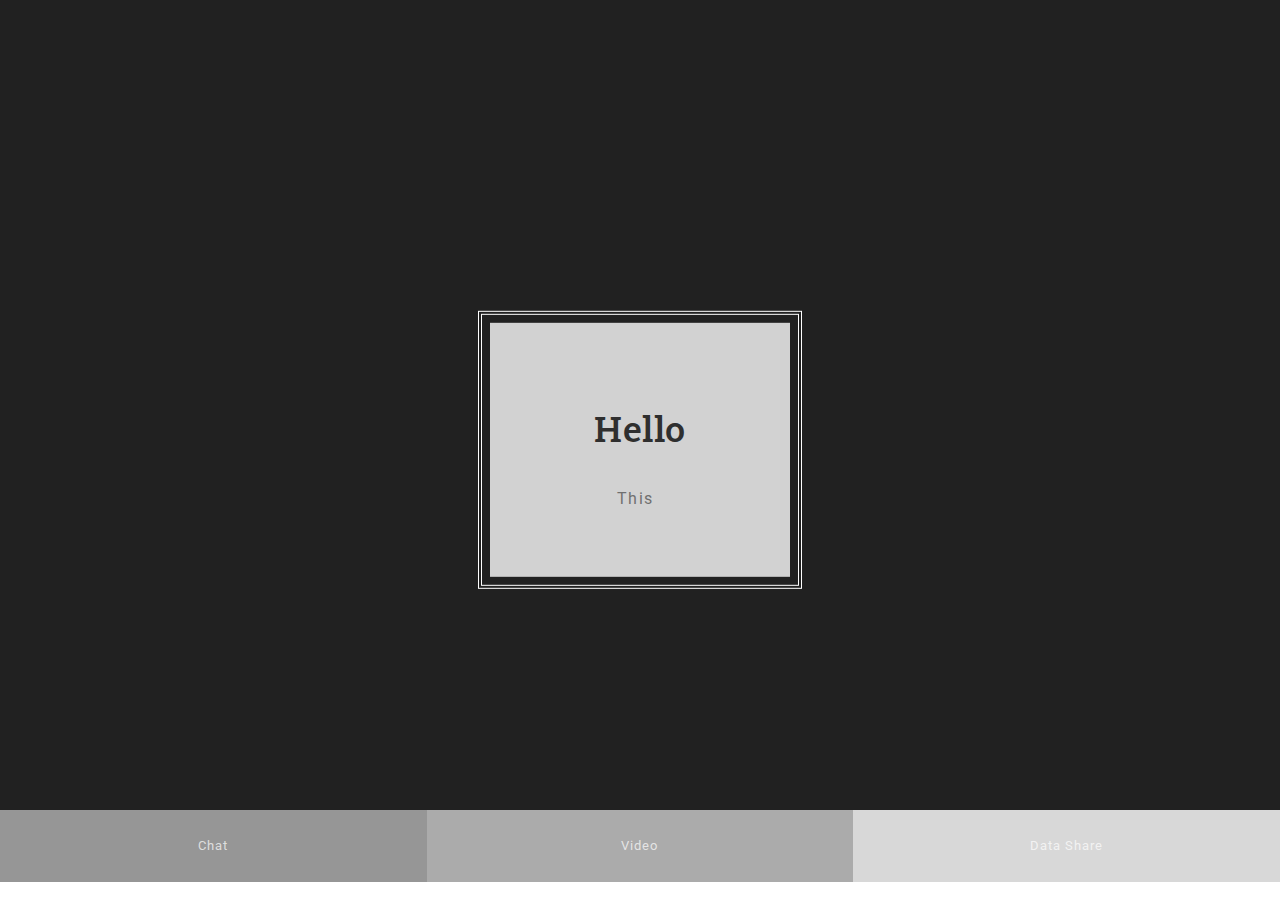
<file: index.html>
<!DOCTYPE html>
<html lang="en">
  <head>
    <meta charset="utf-8">
    <title>chat.rtc</title>
    <meta content="IE=edge" http-equiv="X-UA-Compatible">
    <meta content="width=device-width, initial-scale=1" name="viewport">
    <meta content="Deepak Sattiraju" name="author">
    
    <!--Fav-->
    <link href="images/favicon.ico" rel="shortcut icon">
    
    <!--styles-->
    <link href="css/bootstrap.min.css" rel="stylesheet">
    <link href="css/style.css" rel="stylesheet">
    <link href="css/responsive.css" rel="stylesheet">
    
    <!--fonts google-->
    <link href='https://fonts.googleapis.com/css?family=Roboto+Slab:400,700' rel='stylesheet' type='text/css'>
    <link href='https://fonts.googleapis.com/css?family=Roboto:400,300,500,700' rel='stylesheet' type='text/css'>
    
    <!--[if lt IE 9]>
       <script type="text/javascript" src="js/html5shiv.min.js"></script>
    <![endif]-->
  </head>
  <body>
        <!--HEADER -->
    
    <!--/.HEADER END-->
    
    <!--CONTENT WRAP-->
    <div class="content-wrap">
      <!--CONTENT-->
      <div class="content">
        <!--HOME-->
        <section id="home">
          <div class="container">
            <div class="row">
              <div class="wrap-hero-content">
                  <div class="hero-content">
                    <h1>Hello</h1>
                    <br>
                    <span class="typed"></span>
                  </div>
              </div>
              
            </div>
          </div>
        </section>
        <!--/.HOME END-->

        
        <!--FOOTER-->
        <footer>
          <div class="footer-top">
            <ul class="socials">
              <li class="facebook">
                <a href="chat/" data-hover="Chat room">Chat </a>
              </li>
              <li class="twitter">
                <a href="video/" data-hover="Video Call">Video</a>
              </li>
              <li class="gplus">
                <a href="data_share/" data-hover="Data Share">Data Share</a>
              </li>
            </ul>
          </div>
        </footer>
        <!--/.FOOTER-END-->

      <!--/.CONTENT END-->
      </div>
    <!--/.CONTENT-WRAP END-->
    </div>
    

    <script src="js/jquery-1.9.1.min.js" type="text/javascript"></script>
    <script src="js/jquery.appear.js" type="text/javascript"></script>
    <script src="js/bootstrap.min.js" type="text/javascript"></script>
    <script src="js/typed.js" type="text/javascript"></script>
    <script src="js/main.js" type="text/javascript"></script>
  </body>
</html>
</file>
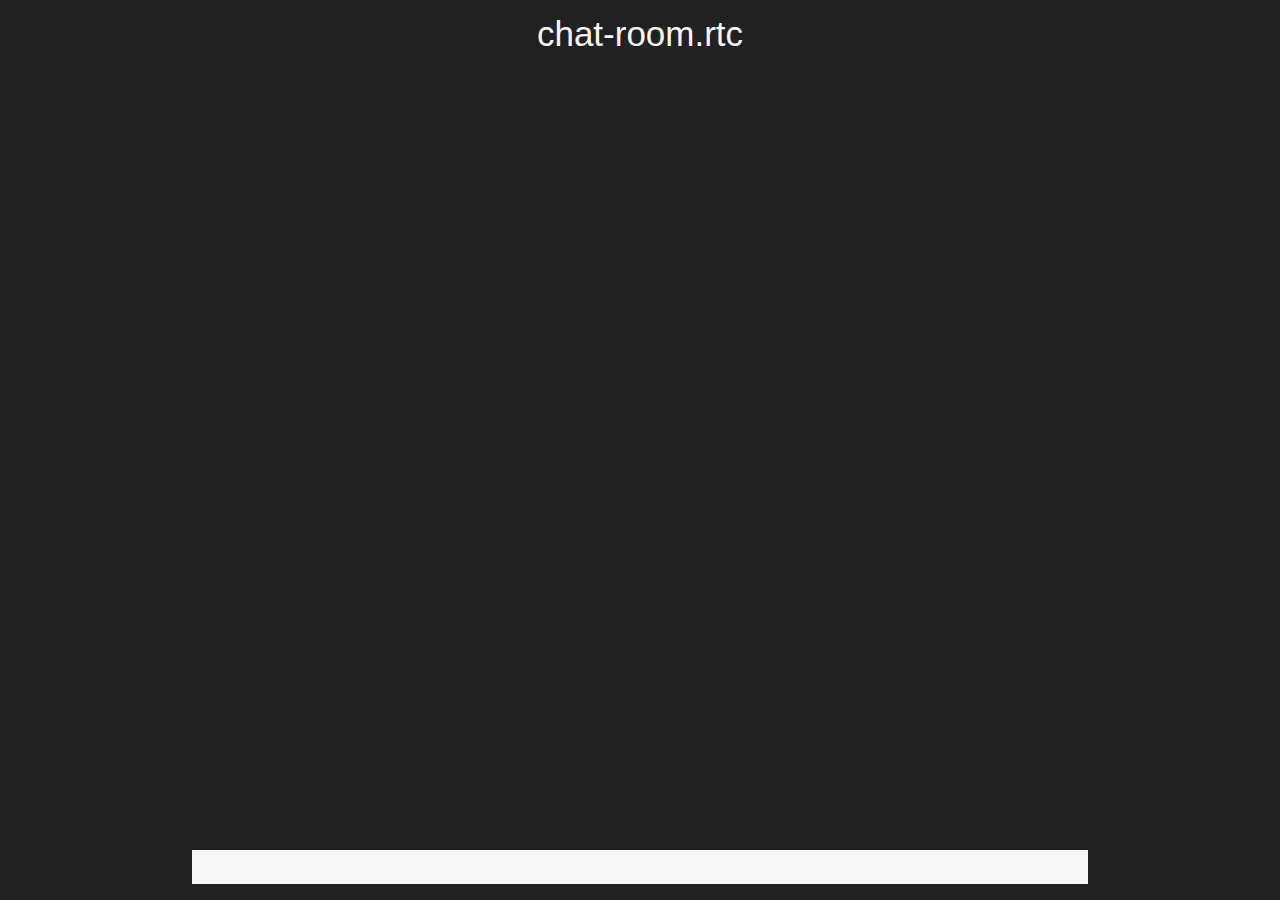
<file: chat/index.html>
<html>
    <head>
        <title>Chat Room</title>
    </head>
    <link href="css/style.css" rel="stylesheet">
    <body>
        <div class="page-title">
                <h1>chat-room.rtc</h1>
                <div id="room-link"></div>
            </div>
            <div id="messages-container">
                <div id="messages">
                </div>
            </div>
        <div id="chat-input">
            <form>
                <textarea id="message-input"></textarea>
            </form>
        </div>
        <script src="js/peer.js"></script>
        <script src="js/main.js"></script>
    </body>
</html>
</file>
<file: css/style.css>
/*
Template Name: Bodo - Simple One Page Personal
Author: BdgPixel
Author URI:  http://themeforest.net/user/BdgPixel
*/
/* -----------------------------------------------------------
TABLE OF CONTENTS:
--------------------------------------------------------------
1) General
2) Page Loader
3) Helper
4) Header
5) Typography
6) Hero
7) Sections
 7.a) portfolio
 7.b) service
 7.c) experience
 7.d) testimonial
 7.e) blog
 7.f) about
 7.g) contact
 7.h) footer
8) Components
 8.a) skills


-------------------------------------------------------------

------------------------------------------------------------*/
/*-----------------------------------------1) General--------------------------------------------------*/
@font-face {
  font-family: 'Glyphter';
  src: url('../fonts/Glyphter.eot');
  src: url('../fonts/Glyphter?#iefix') format('embedded-opentype'), url('../fonts/Glyphter.woff') format('woff'), url('../fonts/Glyphter.ttf') format('truetype'), url('../fonts/Glyphter.svg#Glyphter') format('svg');
  font-weight: normal;
  font-style: normal;
}
*,
*:after,
*:before {
  -webkit-box-sizing: border-box;
  -moz-box-sizing: border-box;
  -ms-box-sizing: border-box;
  box-sizing: border-box;
}
body,
html {
  left: 0;
  top: 0;
  margin: 0px;
  padding: 0px;
  overflow-x: hidden;
  font-family: 'Roboto', sans-serif;
  height: 100%;
  width: 100%;
}
body {
  color: #2f2f2f;
  font-size: 16px;
  line-height: 1.7;
  background-color: #fff;
}
a {
  color: #2f2f2f;
  text-decoration: none;
  transition: ease .6s;
  -webkit-transition: ease .6s;
  -moz-transition: ease .6s;
  -o-transition: ease .6s;
  -ms-transition: ease .6s;
}
a:hover {
  text-decoration: none;
  color: #818181;
}
a:focus {
  outline: none;
  color: #999999;
  text-decoration: none;
}
iframe {
  border: none;
  width: 100%;
}
img { max-width: 100%; }
*:focus {
  outline: none;
}

/*----------------------------------------- 2) Preloader --------------------------------------------------*/
#preloader {
  position: fixed;
  top: 0;
  left: 0;
  right: 0;
  bottom: 0;
  background-color: #fff;
  z-index: 999999;
}
#status {
  width: 200px;
  height: 200px;
  position: absolute;
  left: 50%;
  top: 50%;
  background-image: url(../images/loader.gif);
  background-repeat: no-repeat;
  background-position: center center;
  text-align: center;
  margin: -40px 0 0 -100px;
}
#status img {
  text-align: center;
  margin-top: -80px;
}

/*----------------------------------------- 3) Helper --------------------------------------------------*/
.no-pad {padding: 0 !important; margin: 0 !important;}
.pad-80 {padding-top: 80px;}
.mar-t-50{margin-top: 50px !important;}
.mar-tm-10{ margin-top: -10px;}

.white-col{
  background: #ffffff;
  padding: none;
}

/*---- span -----*/
.title-small span { position: relative;}
.title-small span:after {
  content: "";
  position: absolute;
  bottom: -20px;
  height: 3px;
  background: #DEDEDE;
  width: 28px;
  left: 0;
}
.title-small-center span {position: relative;}
.title-small-center span:after {
  content: "";
  display: block;
  margin: 0 auto;
  margin-top: 20px;
  height: 3px;
  background: #DEDEDE;
  width: 28px;
  left: 0;
}
/*----- background ------*/
.grey-bg {
  background: #f6f6f6;
  padding: 120px 0;
  display: block;
}
.white-bg {
  background: #ffffff;
  padding: 120px 0;
  display: block;
}
/*-------- content --------*/
.content-detail {
  font-weight: 400;
  margin-top: 70px;
  line-height: 30px;
  font-size: 14px;
  letter-spacing: 0.4px;
}
.content-details {
  font-weight: 400;
  margin-top: 40px;
  line-height: 30px;
  font-size: 14px;
}
.pad-bottom {
  padding-bottom: 80px;
}
.text-detail {
  margin-top: 30px;
  color: #5f5f5f;
}

.listing-item{
  list-style: none;
  display: inline-block;
  width: 100%;
  padding: 0;
  margin: 0;
}

/*----------------------------------------- 4) Header --------------------------------------------------*/
.header {
  width: 100%;
  z-index: 9999;
}
.for-sticky {
  position: fixed;
  z-index: -1;
  bottom: 0;
  width: 100%;
  height: 50px;
  opacity: 0.8;
  z-index: 1;
  top: 0;
  left: 0;
  border-bottom: 1px solid #f1f1f1;
  display: block;
  padding: 0px 15px 5px 15px;
  background: #ffffff;
  -webkit-transition: all 0.3s;
  -moz-transition: all 0.3s;
  -ms-transition: all 0.3s;
  -o-transition: all 0.3s;
  transition: all 0.3s;
}
.logo-nav {
  padding: 6px 0 10px 0;
  -webkit-transition: all 0.3s;
  -moz-transition: all 0.3s;
  -ms-transition: all 0.3s;
  -o-transition: all 0.3s;
  transition: all 0.3s;
  width: 45px;
  display: block;
}
.opacity-nav {
  opacity: 0.8;
  z-index: 2;
}
/*----------- panel ----------*/
.content-wrap {
  -webkit-overflow-scrolling: touch;
  height: 100%;
  width: 100%;
}
.content {
  position: absolute;
  width: 100%;
  height: 100%;
}
.content::before {
  position: fixed;
  top: 0;
  left: 0;
  z-index: 10;
  width: 100%;
  height: 100%;
  background: rgba(0, 0, 0, 0.3);
  content: '';
  opacity: 0;
  -webkit-transform: translate3d(100%, 0, 0);
  transform: translate3d(100%, 0, 0);
  -webkit-transition: opacity 0.4s, -webkit-transform 0s 0.4s;
  transition: opacity 0.4s, transform 0s 0.4s;
  -webkit-transition-timing-function: cubic-bezier(0.7, 0, 0.3, 1);
  transition-timing-function: cubic-bezier(0.7, 0, 0.3, 1);
}
/* Menu Button */
.menu-button {
  width: 34px;
  height: 45px;
  position: fixed;
  right: 0;
  margin-top: 13px;
  margin-right: 35px;
  z-index: 1000;
  padding: 0;
  cursor: pointer;
  background: transparent;
  border: none;
}
.menu-button span {
  display: block;
  position: absolute;
  height: 1px;
  width: 100%;
  background: #2f2f2f;
  border-radius: 9px;
  opacity: 1;
  left: 0;
}
.menu-button span:nth-child(1) {top: 0px;}

.menu-button span:nth-child(2) {top: 9px;}

.menu-button span:nth-child(3) {top: 18px;}
.menu-button:hover {opacity: 0.6;}
/* Close Button */
.close-button {
  width: 1em;
  height: 1em;
  position: absolute;
  right: 1em;
  top: 1em;
  overflow: hidden;
  text-indent: 1em;
  font-size: 0.75em;
  border: none;
  background: transparent;
  color: transparent;
}
.close-button::before,
.close-button::after {
  content: '';
  position: absolute;
  width: 3px;
  height: 100%;
  top: 0;
  left: 50%;
  background: #bdc3c7;
}
.close-button::before {
  -webkit-transform: rotate(45deg);
  transform: rotate(45deg);
}
.close-button::after {
  -webkit-transform: rotate(-45deg);
  transform: rotate(-45deg);
}
/* Menu */
.menu-wrap {
  position: fixed;
  z-index: 1001;
  width: 300px;
  height: 100%;
  right: 0;
  float: right;
  background: #2f2f2f;
  padding: 2.5em 1.5em 0;
  -webkit-transform: translate3d(300px, 0, 0);
  transform: translate3d(300px, 0, 0);
  -webkit-transition: -webkit-transform 0.4s;
  transition: transform 0.4s;
  -webkit-transition-timing-function: cubic-bezier(0.7, 0, 0.3, 1);
  transition-timing-function: cubic-bezier(0.7, 0, 0.3, 1);
}
.menu,
.menu-list {
  height: 100%;     
  overflow-x: auto;
}
.menu-list {
  -webkit-transform: translate3d(0, 100%, 0);
  transform: translate3d(0, 100%, 0);
}
.menu-list a {
  display: block;
  padding: 1.5em 0;
  -webkit-transform: translate3d(0, 500px, 0);
  transform: translate3d(0, 500px, 0);
  color: #a5a5a5;
  position: relative;
}
.menu-list a:hover, .menu-list a:active span {color: #ffffff;}
.menu-list,
.menu-list a {
  -webkit-transition: -webkit-transform 0s 0.4s;
  transition: transform 0s 0.4s;
  -webkit-transition-timing-function: cubic-bezier(0.7, 0, 0.3, 1);
  transition-timing-function: cubic-bezier(0.7, 0, 0.3, 1);
}
.menu a:nth-child(2) {
  -webkit-transform: translate3d(0, 1000px, 0);
  transform: translate3d(0, 1000px, 0);
}
.menu-list a:nth-child(3) {
  -webkit-transform: translate3d(0, 1500px, 0);
  transform: translate3d(0, 1500px, 0);
}
.menu-list a:nth-child(4) {
  -webkit-transform: translate3d(0, 2000px, 0);
  transform: translate3d(0, 2000px, 0);
}
.menu-list a:nth-child(5) {
  -webkit-transform: translate3d(0, 2500px, 0);
  transform: translate3d(0, 2500px, 0);
}
.menu-list a:nth-child(6) {
  -webkit-transform: translate3d(0, 3000px, 0);
  transform: translate3d(0, 3000px, 0);
}
.menu-list a span:nth-last-child(1){
  margin-bottom: 100px;
}
.menu-list a span {
  margin-left: 10px;
  font-weight: 400;
  font-size: 12px;
  letter-spacing: 5px;
  text-transform: uppercase;
  z-index: 2;
  position: absolute;
  margin-bottom: 20px;
  padding: 10px;
}
.menu-list a span:before{
  content: '';
  display: block;
  width: 0;
  height: 2px;
  background: #ffffff;
  -webkit-transition: width .3s ease;
  transition: width .3s ease;
  position: absolute;
  top: 50%;
  left: 0;
  -webkit-transform: translate(0,-50%);
  -ms-transform: translate(0,-50%);
  transform: translate(0,-50%);
  z-index: -1;
}
.menu-list a.active span{
  color: #ffffff !important;
}
.menu-list a.active span:before{
  width: 100%;
}

/* Shown menu */
.show-menu .menu-wrap {
  -webkit-transform: translate3d(0, 0, 0);
  transform: translate3d(0, 0, 0);
  -webkit-transition: -webkit-transform 0.8s;
  transition: transform 0.8s;
  -webkit-transition-timing-function: cubic-bezier(0.7, 0, 0.3, 1);
  transition-timing-function: cubic-bezier(0.7, 0, 0.3, 1);
}
.show-menu .menu-list,
.show-menu .menu-list a {
  -webkit-transform: translate3d(0, 0, 0);
  transform: translate3d(0, 0, 0);
  -webkit-transition: -webkit-transform 0.8s;
  transition: transform 0.8s;
  -webkit-transition-timing-function: cubic-bezier(0.7, 0, 0.3, 1);
  transition-timing-function: cubic-bezier(0.7, 0, 0.3, 1);
}
.show-menu .menu-list a {
  -webkit-transition-duration: 0.9s;
  transition-duration: 0.9s;
}
.show-menu .content::before {
  opacity: 1;
  -webkit-transition: opacity 0.8s;
  transition: opacity 0.8s;
  -webkit-transition-timing-function: cubic-bezier(0.7, 0, 0.3, 1);
  transition-timing-function: cubic-bezier(0.7, 0, 0.3, 1);
  -webkit-transform: translate3d(0, 0, 0);
  transform: translate3d(0, 0, 0);
}

/*----------------------------------------- 5) Typography --------------------------------------------------*/
h1,
h2,
h3,
h4,
h5 {
  letter-spacing: 0.8px;
  font-family: 'Roboto Slab', serif;
}
p {
  letter-spacing: 0.5px;
  font-size: 13px;
  line-height: 34px;
  font-weight: 300;
}
#home h1 {
  line-height: 40px;
  letter-spacing: 0.6px;
}
#home .typed {
  font-weight: 400;
  font-size: 16px;
  line-height: 26px;
  letter-spacing: 1.5px;
  margin: 0 auto;
  opacity: 0.6;
}
.job {
  font-size: 26px;
  font-weight: 500;
  margin-bottom: 10px;
  font-family: 'Roboto', sans-serif;
}
.year {
  font-size: 14px;
  font-weight: 500;
  line-height: 14px;
  letter-spacing: 0.4px;
  text-transform: uppercase;
  color: #cccccc;
}
.company {
  font-size: 12px;
  line-height: 14px;
  border: 1px solid #ececec;
  color: #cccccc;
  padding:8px 10px;
  border-radius: 6px;
  display: inline-block;
  margin-top: 5px;
  font-weight: 400;

}

/*----------------------------------------- 6) Hero --------------------------------------------------*/
#home {
  background: url('../images/hero1.png');
  -webkit-background-size: cover;
  -moz-background-size: cover;
  -o-background-size: cover;
  background-size: cover;
  min-width: 100%;
  min-height: 80%;
  height: 90%;
  width: 100%;
  display: block;
}
.wrap-hero-content{
  width: 100%;
  height: 100%;
  position: absolute;
  top: 0;
  left: 0;
}
.hero-content{
  position: absolute;
  text-align: center;
  min-width: 300px;
  left: 50%;
  top: 50%;
  padding: 65px;
  background: rgba(255, 255, 255, 0.8);
  outline: 4px double #FFFFFF;
  outline-offset: 8px;
  -webkit-transform: translateX(-50%) translateY(-50%);
  transform: translateX(-50%) translateY(-50%);
}

/*mouse*/
.mouse-icon {
  position: absolute;
  border: 2px solid #2f2f2f;
  background: #ffffff;
  opacity: 0.8;
  border-radius: 13px;
  height: 40px;
  width: 30px;
  margin: 0 auto;
  display: block;
  left: 0;
  right: 0;
  bottom: 30px;
  z-index: 100;
}

.mouse-icon .scroll {
  -webkit-animation-name: scrolling;
  -webkit-animation-duration: 1s;
  -webkit-animation-timing-function: linear;
  -webkit-animation-delay: 0s;
  -webkit-animation-iteration-count: infinite;
  -webkit-animation-play-state: running;
  animation-name: scrolling;
  animation-duration: 1s;
  animation-timing-function: linear;
  animation-delay: 0s;
  animation-iteration-count: infinite;
  animation-play-state: running;
}
.mouse-icon .scroll {
  position: relative;
  border-radius: 10px;
  background: #2f2f2f;
  width: 4px;
  height: 8px;
  top: 4px;
  margin-left: auto;
  margin-right: auto;
}

@-webkit-keyframes scrolling  {
  0%   { top:2px;  opacity: 0;}
  30%  { top:8px; opacity: 1;}
  100% { top:16px; opacity: 0;}
}

@keyframes scrolling  {
  0%   { top:2px;  opacity: 0;}
  30%  { top:8px; opacity: 1;}
  100% { top:16px; opacity: 0;}
}


/*----- typed effect ---*/
.typed-cursor{ opacity: 0;}


/*----------------------------------------- 7) Sections --------------------------------------------------*/
/*---------- a. portfolio -----------*/
ul.portfolio-image {
  list-style: none;
  position: relative;
  width: 100%;
  padding: 0;
  margin: 0;
}
ul.portfolio-image li {
  float: left;
  display: block;
  list-style: none;
  position: relative;
  display: inline-block;
  overflow: hidden;
  padding-top: 46%;
}
ul.portfolio-image li:hover {
  cursor: pointer;
}
ul.portfolio-image li:hover img {
  -webkit-filter: grayscale(20%);
  transform: scale(1.15);
}
ul.portfolio-image li:hover .image-bg {opacity: 1;}
ul.portfolio-image li:hover .description-wrap {
  background: rgba(186, 186, 186, 0.6);
}
ul.portfolio-image li img {
  position: absolute;
  width: 100%;
  height: 100%;
  left: 0;
  top: 0;
  -webkit-filter: grayscale(100%);
  transition: filter, transform, 0.5s;
}
ul.portfolio-image li .decription-wrap {
  position: absolute;
  width: 100%;
  height: 100%;
  top: 0;
  left: 0;
  background: rgba(242, 242, 242, 0.4);
  padding: 20px;
  transition: background, 0.5s;
}
ul.portfolio-image li .image-bg {
  color: #2f2f2f;
  background: #ffffff;
  background: rgba(255, 255, 255, 0.9);
  font-size: 14px;
  text-transform: uppercase;
  width: 100%;
  height: 100%;
  display: inline-block;
  -ms-transform: translate(-50%, -50%); /* IE 9 */
  -webkit-transform: translate(-50%, -50%); /* Chrome, Safari, Opera */
  transform: translate(-50%, -50%);
  top: 50%;
  left: 50%;
  padding: 10px 0;
  position: relative;
  margin: 0 auto;
  text-align: center;
  opacity: 0;
  transition: opacity, 0.5s;
  letter-spacing: 1.5px;
  font-weight: 300;
  color: transparent;
}
ul.portfolio-image li .desc{
  position: absolute;
  z-index: 1;
  top: 45%;
  left: 0;
  display: table-cell;
  right: 0;
  text-align: center;
  color: #2f2f2f;
  font-size: 14px;
  font-weight: 700;
}


/*---------- b. service -----------*/
.icon-use {
  font-family: 'Glyphter';
  font-size: 30px;
  line-height: 20px;
  color: #818181;
  margin: 0;
}
.head-sm {
  font-size: 13px;
  letter-spacing: 1.5px;
  text-transform: uppercase;
  margin-top: 10px;
  margin-bottom: 20px;
  font-family: 'Roboto', sans-serif;
  font-weight: 700;
}
.text-grey {
  color: #434343;
  line-height: 26px;
  margin-bottom: 60px;
}
/*---------- c. experience -----------*/
.wrap-card {
  position: relative;
  box-shadow: 0px 0px 0px #818181;
  transition: all 0.2s ease 0s;
  -webkit-transform: translateY(0px) translateX(0px);
}
.wrap-card:before,
.wrap-card:after {
  display: inline-block;
  position: absolute;
  content: " ";
  width: 100%;
  height: 3px;
  background: #818181;
  -webkit-transform: scaleX(0);
  transition: all 0.2s ease;
}
.wrap-card:before {
  top: 0;
  left: 0;
  -webkit-transform-origin: 0 0;
}
.wrap-card:after {
  bottom: 0;
  left: 0;
  -webkit-transform-origin: 100% 0;
}
.wrap-card:hover {
  box-shadow: 20px 20px 0px #818181;
  -webkit-transform: translateY(-10px) translateX(-10px);
  transition: all 0.2s ease 0.4s;
}
.wrap-card:hover:after,
.wrap-card:hover:before {
  -webkit-transform: scaleX(1);
}
.card {
  background: #ffffff;
  padding: 30px 35px 45px 35px;
  margin-bottom: 30px;
  border: 1px solid rgba(129, 129, 129, 0.1);
}
.card:before,
.card:after {
  display: inline-block;
  position: absolute;
  content: " ";
  width: 3px;
  height: 100%;
  background: #818181;
  -webkit-transform: scaleY(0);
  transition: all 0.2s ease 0.2s;
}
.card:before {
  top: 0;
  left: 0;
  -webkit-transform-origin: 0 100%;
}
.card:after {
  top: 0;
  right: 0;
  -webkit-transform-origin: 0 0;
}
.card:hover:after,
.card:hover:before {
  -webkit-transform: scaleY(1);
}
/*---------- d. testimonial -----------*/
#testimonial {
  background-image: url(../images/testimonial-bg.jpg);
  -webkit-background-size: cover;
  -moz-background-size: cover;
  -o-background-size: cover;
  background-size: cover;
  background-repeat: no-repeat;
  position: relative;
  padding: 0;
  margin: 0;
  width: 100%;
  height: 550px;
}
.list-testimonial {
  display: block;
  width: 100%;
}
.list-testimonial .content-testimonial {
  text-align: center;
  color: #ffffff;
}
.list-testimonial .content-testimonial .testi {
  font-size: 16px;
  line-height: 46px;
  letter-spacing: 2px;
}
.list-testimonial .content-testimonial .people {
  font-size: 14px;
  margin-top: 30px;
  letter-spacing: 2px;
  color: #B7B7B7;
  font-weight: 700;
}
.mask-testimonial{
  background-color: rgba(47, 47, 47, 0.7);
  height: 100%;
  left: 0;
  position: absolute;
  top: 0;
  width: 100%;
}
.wrap-testimonial{
  z-index: 1;
  position: relative;
}
/*-------------- e. blog -------------*/
.grid {margin-top: 60px;}
.grid:after {
  content: '';
  display: block;
  clear: both;
}
.grid-item {
  width: 33.333%;
  float: left;
  top: 0px;
  left: 0px;
  overflow: hidden;
  min-height: 1px;
  padding-right: 15px;
  padding-left: 15px;
  margin-bottom: 30px;
}
.grid-item .wrap-article {
  border: 1px solid rgba(129, 129, 129, 0.1);
  background: #ffffff;
  padding: 30px 20px;
}
.grid-item .wrap-article img {
  text-align: center;
  display: block;
  margin: 0 auto;
}
.grid-item .wrap-article .img-circle {
  width: 133px;
  height: 133px;
}
.grid-item .wrap-article .fancy {
  line-height: 0.5;
  text-align: center;
  font-size: 16px;
  margin-top: 40px;
  color: #818181;
}
.grid-item .wrap-article .fancy span {
  display: inline-block;
  position: relative;
}
.grid-item .wrap-article .fancy span:before,
.grid-item .wrap-article .fancy span:after {
  content: "";
  margin-top: 1px;
  position: absolute;
  height: 5px;
  border-top: 1px solid #dedede;
  top: 0;
  width: 60%;
}
.grid-item .wrap-article .fancy span:before {
  right: 100%;
  margin-right: 5px;
}
.grid-item .wrap-article .fancy span:after {
  left: 100%;
  margin-left: 5px;
}
.grid-item .wrap-article .title {
  font-size: 16px;
  padding: 0 10px 0 10px;
  text-align: center;
  letter-spacing: 0.1;
  line-height: 26px;
  text-transform: uppercase;
  font-weight: 700;
}
.grid-item .wrap-article .title:after {
  content: "";
  display: block;
  margin: 0 auto;
  bottom: -20px;
  height: 1px;
  background: #dedede;
  width: 48px;
  left: 0;
  margin-top: 30px;
}
.grid-item .wrap-article .content-blog {
  margin-top: 30px;
  padding: 0 10px 0 10px;
  text-align: justify;
  color: #5f5f5f;
}
/*---------- f. quote -----------*/
#about{
  min-height: 650px;
  display: inline-block;
  width: 100%;
}
.bg-about {
  background: url('../images/reza.jpg');
  -webkit-background-size: cover;
  -moz-background-size: cover;
  -o-background-size: cover;
  background-size: cover;
  background-repeat: no-repeat;
  position: relative;
  padding: 0;
  margin: 0;
  min-height: 660px;
  width: 100%;
  height: 100%;
  float: left;
}
.wrap-about {
  height: 100%;
  width: 100%;
  position: relative;
  display: block;
  min-height: 480px;
}
.wrap-about .w-content{
  position: absolute;
  left: 50%;
  top: 50%;
  transform: translateX(-50%) translateY(-50%);
  -webkit-transform: translateX(-50%) translateY(-50%);
  -moz-transform: translateX(-50%) translateY(-50%);
  -ms-transform: translateX(-50%); 
}

.wrap-about .w-content td{
  font-size: 13px;
  font-weight: 300;
}
.wrap-about .w-content td.title{
  padding-right: 10px;
  font-weight: 500;
}
.wrap-about .w-content td.break{
  padding-right: 15px;
}
.wrap-about .w-content tr{
  height: 35px;
}
.wrap-about .head-about {
  font-size: 13px;
  line-height: 34px;
  letter-spacing: 0.5px;
  font-weight: 300;
}
.wrap-about .name {
  margin: 40px 0 20px 0;
  font-size: 14px;
}
/*---------- g. contact -----------*/
#contact {padding: 120px 0 200px 0;}
#contact form {
  margin-top: 25px;
}
#contact .slider-masks {
  background-color: rgba(129, 129, 129, 0.7);
  height: 100%;
  left: 0;
  position: absolute;
  top: 0;
  width: 100%;
}
#contact .group {
  position: relative;
  margin-bottom: 65px;
}
#contact input,
#contact textarea {
  font-size: 13px;
  padding: 10px 10px 10px 5px;
  display: block;
  width: 100%;
  border: none;
  border-bottom: 1px solid #2b2b2b;
  background: transparent;
  color: #969696;
  font-size: 13px;
}
#contact input:focus,
#contact textarea:focus {
  outline: none;
  border-bottom: none;
}
#contact label {
  color: #2b2b2b;
  font-size: 14px;
  font-weight: normal;
  position: absolute;
  pointer-events: none;
  left: 5px;
  top: 10px;
  transition: 0.2s ease all;
  -moz-transition: 0.2s ease all;
  -webkit-transition: 0.2s ease all;
}
#contact input:focus ~ label,
#contact input:valid ~ label,
#contact textarea:focus ~ label,
#contact textarea:valid ~ label {
  top: -25px;
  font-size: 12px;
  color: #818181;
}
#contact .bar {
  position: relative;
  display: block;
  width: 100%;
}
#contact .bar:before,
#contact .bar:after {
  content: '';
  height: 2px;
  width: 0;
  bottom: 1px;
  position: absolute;
  background: #818181;
  transition: 0.2s ease all;
  -moz-transition: 0.2s ease all;
  -webkit-transition: 0.2s ease all;
}
#contact .bar:before {
  left: 50%;
}
#contact .bar:after {
  right: 50%;
}
#contact input:focus ~ .bar:before,
#contact input:focus ~ .bar:after,
#contact textarea:focus ~ .bar:after,
#contact textarea:focus ~ .bar:before {
  width: 50%;
}
#contact .highlight {
  position: absolute;
  height: 60%;
  width: 100%;
  top: 25%;
  left: 0;
  pointer-events: none;
  opacity: 0.5;
}
#contact input:focus ~ .highlight,
#contact textarea:focus ~ .highlight {
  -webkit-animation: inputHighlighter 0.3s ease;
  -moz-animation: inputHighlighter 0.3s ease;
  animation: inputHighlighter 0.3s ease;
}
#contact input[type=submit] {
  border: 1px solid #2b2b2b !important;
  color: #2b2b2b;
  padding: 10px;
  font-weight: 700;
  letter-spacing: 0.9px;
  text-transform: uppercase;
  transition: 0.2s ease all;
  -moz-transition: 0.2s ease all;
  -webkit-transition: 0.2s ease all;
}
#contact input[type=submit]:hover {
  background: #2b2b2b;
  color: #ffffff;
}
@-webkit-keyframes inputHighlighter {
  from {
    background: #5264AE;
  }
  to {
    width: 0;
    background: transparent;
  }
}
@-moz-keyframes inputHighlighter {
  from {
    background: #818181;
  }
  to {
    width: 0;
    background: transparent;
  }
}
@keyframes inputHighlighter {
  from {
    background: #818181;
  }
  to {
    width: 0;
    background: transparent;
  }
}
/*-------------- h. footer ------------------*/
.footer-top{
  width: 100%;
  text-align: center;
  color: #cccccc;
  display: table;
}

.socials{
  width: 100%;
  margin: 0;
  padding: 0;
}

.socials * {
  box-sizing: border-box;
  -webkit-transition: all 0.35s ease;
  transition: all 0.35s ease;
}

.socials li {
  display: inline-block;
  list-style: outside none none;
  float: left;
  overflow: hidden;
  width: 33.33333%;
  font-size: 13px;
}

.socials a {
  padding: 0.3em 0.8em;
  color: rgba(255, 255, 255, 0.7);
  position: relative;
  display: inline-block;
  letter-spacing: 1px;
  margin: 0;
  text-decoration: none;
  padding: 25px 0;
  width: 100%;
}

.socials a:before,
.socials a:after {
  position: absolute;
  -webkit-transition: all 0.35s ease;
  transition: all 0.35s ease;
}

.socials a:before {
  bottom: 100%;
  display: block;
  height: 3px;
  width: 100%;
  content: "";
}

.socials a:after {
  padding: 0.3em 0.8em;
  position: absolute;
  bottom: 100%;
  left: 0;
  content: attr(data-hover);
  color: white;
  white-space: nowrap;
  width: 100%;
  padding: 25px 0;
}

.socials li:hover a,
.socials .current a {
  transform: translateY(100%);
}

.facebook{
  background: #969696;
  /*padding: 20px 0;*/
}
.facebook a:after{
  background-color: green;
}
.twitter{
  background: #ABABAB;
}
.twitter a:after{
  background-color: midnightblue;
}
.gplus{
  background: #d8d8d8;
}
.gplus a:after{
  background: #dd4b39;
}

.footer-bottom{
  width: 100%;
  background: #2f2f2f;
  padding: 80px 0;
  color: #636363;
}


/*----------------------------------------- 8) Component --------------------------------------------------*/
/*---------------- a. Skills ----------------*/
.skillst {margin-top: 30px;}
.skillst .skillbar {
  width: 100%;
  height: 10px;
  background-color: #f6f6f6;
  position: relative;
  margin-bottom: 60px;
  padding: 2px;
  box-sizing: border-box;
}
.skillst .count-bar {
  width: 100%;
  height: 5px;
  width: 0px;
  position: relative;
}
.skillst .count-bar {background-color: #818181;}
.skillst .count-bar span{ font-size: 12px;}
.skillst .title {
  position: absolute;
  line-height: 25px;
  top: -35px;
  left: 0;
  padding-left: 10px;
  font-size: 12px !important;
}
.skillst .count-bar .count {
  position: absolute;
  line-height: 18px;
  top: -28px;
  right: -20px;
  width: 40px;
  height: 18px;
  color: #fff;
  text-align: center;
  background-color: #2f2f2f;
}
.skillst .count-bar .count span {
  position: relative;
  display: block;
}
.skillst .count-bar .count span:after {
  position: absolute;
  left: 50%;
  margin-left: -4px;
  top: 18px;
  content: "";
  border-left: 4px solid transparent;
  border-right: 4px solid transparent;
}
.skillst .count-bar .count { background-color: #818181;}
.skillst .count-bar .count span:after { border-top: 4px solid #818181;}
</file>
<file: css/responsive.css>
@media screen and (max-width: 480px){
	/*----- layout ----*/
	.grey-bg, .white-bg{
		padding: 40px 0; 
	}
	/*---- hero -----*/
	.hero-content{
		min-width: 280px; 
		padding: 25px;
	}
	.menu-wrap{width: 220px;}
	.mouse-icon{bottom: 5px;}

	/*---- portfolio -----*/
	ul.portfolio-image li{
		width: 100%;
		padding-top: 95%;
	}

	/*---- blog -----*/
	.grid-item {
    width: 100% !important;
    padding: 0;
  }

	/*---- quote -----*/
	.wrap-about{ 
		padding: 0 0 20px 0;
		min-height: 400px !important;
	}
	.wrap-about .w-content{
		left: 0;
    right: 0;
    width: 100%;
    top: 0;
    padding: 30px 0;
    transform: none;
	}


  /*------- testimonial -------*/
  #testimonial{ height: 700px;}

  .skillst {margin-top: 50px;}
}


@media screen and (max-width: 768px){
	/*------ header -----*/	
	.for-sticky{ padding: 0; }
	.logo-nav { margin-left: 0;}
	.menu-button{margin-right: 15px;}
	.ma-infinitypush-wrapper.ma-infinitypush-active-button.ma-infinitypush-button-right .ma-infinitypush-button{
		left: -65px;
	}
	.ma-infinitypush-wrapper{ width: 200px; }
	.ma-infinitypush-wrapper	ul > li{
			width: 200px;
		}

	/*------- home ------*/
	#home p {width: 100%;}

	/*----- portfolio -----*/
	.portfolio-image > li{
		width: 50%;
	}


  /*---- blog -----*/
	.grid-item {width: 50%;}

  /*------- about -------*/
  .bg-about{min-height: 520px;}
  .wrap-about{
  	min-height: 520px;
  	padding-bottom: 10%;
  	padding-left: 30px;
    padding-right: 30px;
  }
  .wrap-about	.head-quote{padding-top: 10%;}

  .content-right{ margin-top: 20px; }

  .text-grey{margin-bottom: 45px;}
  .skillst{ margin-top: 50px;}
	/*------ footer -----*/
  footer p{ text-align: center; }
  footer ul.social {
    margin-left: -40px;
    text-align: center;
	}
	footer ul.social li { 
		padding: 0px 10px 0px 10px;
	}
}

@media screen and (min-width: 1024px){
	.content-right {
	  margin-top: 20px;
	  padding: 0 20px 0 60px; 
	}
}
</file>
<file: chat/css/style.css>
body {
  left: 0;
  top: 0;
  margin: 0px;
  padding: 0px;
  font-family: 'Roboto', sans-serif;
  background: url('../images/hero1.png');
  align-content: center;
  color: #f6f6f6;
    height: 100%;
    width: auto;
  font-size: 16px;
  line-height: 1.7;
}

a {
  color: #E65100;
  text-decoration: none;
  transition: ease .6s;
  -webkit-transition: ease .6s;
}
a:hover {
  text-decoration: none;
  color: #818181;
}
a:focus {
  outline: none;
  color: #999999;
  text-decoration: none;
}
h1{
    text-align: center;
    color: #f6f6f6;
    font-weight: 200;
    font-size: 35;
}
#messages-container{
    width: 70%;
    margin-left: 15%;
    margin-right: 15%;
    height: 90%;
}
textarea{
    background: #f6f6f6;
    border: none;
    width: 100%;
    resize: none;
    height: 100%;
}
::-webkit-scrollbar {
    width: 5px;
}    
#messages{
    overflow-y: scroll;
    height: 100%;
    width: 100%;
}
#chat-input{
    margin-left: 15%;
    margin-right: 15%;
    position: fixed;
    bottom: 0px;
    width: 70%;
}
#room-link{
    color: #f6f6f6;
    font-weight: 40;
    font-size: 20;
    width: 100%;
    text-align: center;
}
.info .text{
	color :#8BC34A;
}
.info .nick{
	color :#8BC34A;
}
.me .nick{
    color :blue;
}
.me .text{
    color :red;
}

.text {
	display: inline-block;
	border-left: 1px solid ;
	border-color: #fff;
	width: 80%;
	word-wrap: break-word;
	margin: 0;
	padding-left: 1em;
	padding-bottom: 1em;
}
.nick-name {
	text-align: right;
	width: 4em;
	vertical-align: top;
	display: inline-block;
	padding: 0;
	margin-right: 1em;
	white-space: nowrap;
	overflow: hidden;
}
/*
.message.sender {
    width: 100%;
    float: right;
}

.sender .text{
    border-left: 0px;
    border-right: 1px solid;
    float: right;
    width: 80%;
}
*/
</file>
